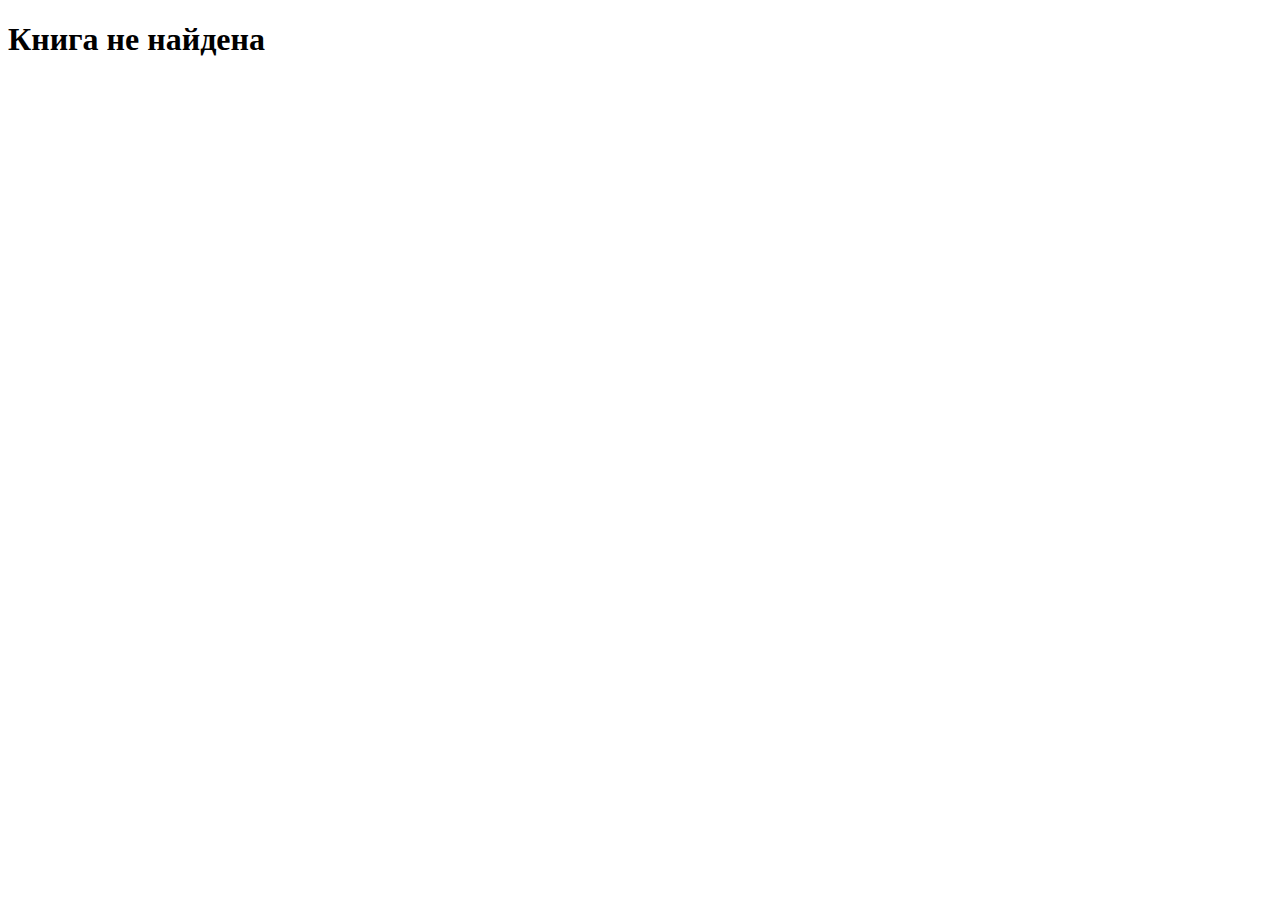
<file: SMediaSystem/Books/templates/Books/book_404.html>
<!DOCTYPE html>
<html lang="en">
<head>
    <meta charset="UTF-8">
    <meta http-equiv="X-UA-Compatible" content="IE=edge">
    <meta name="viewport" content="width=device-width, initial-scale=1.0">
    <title>Document</title>
</head>
<body>
    <h1>Книга не найдена</h1>
</body>
</html>
</file>
